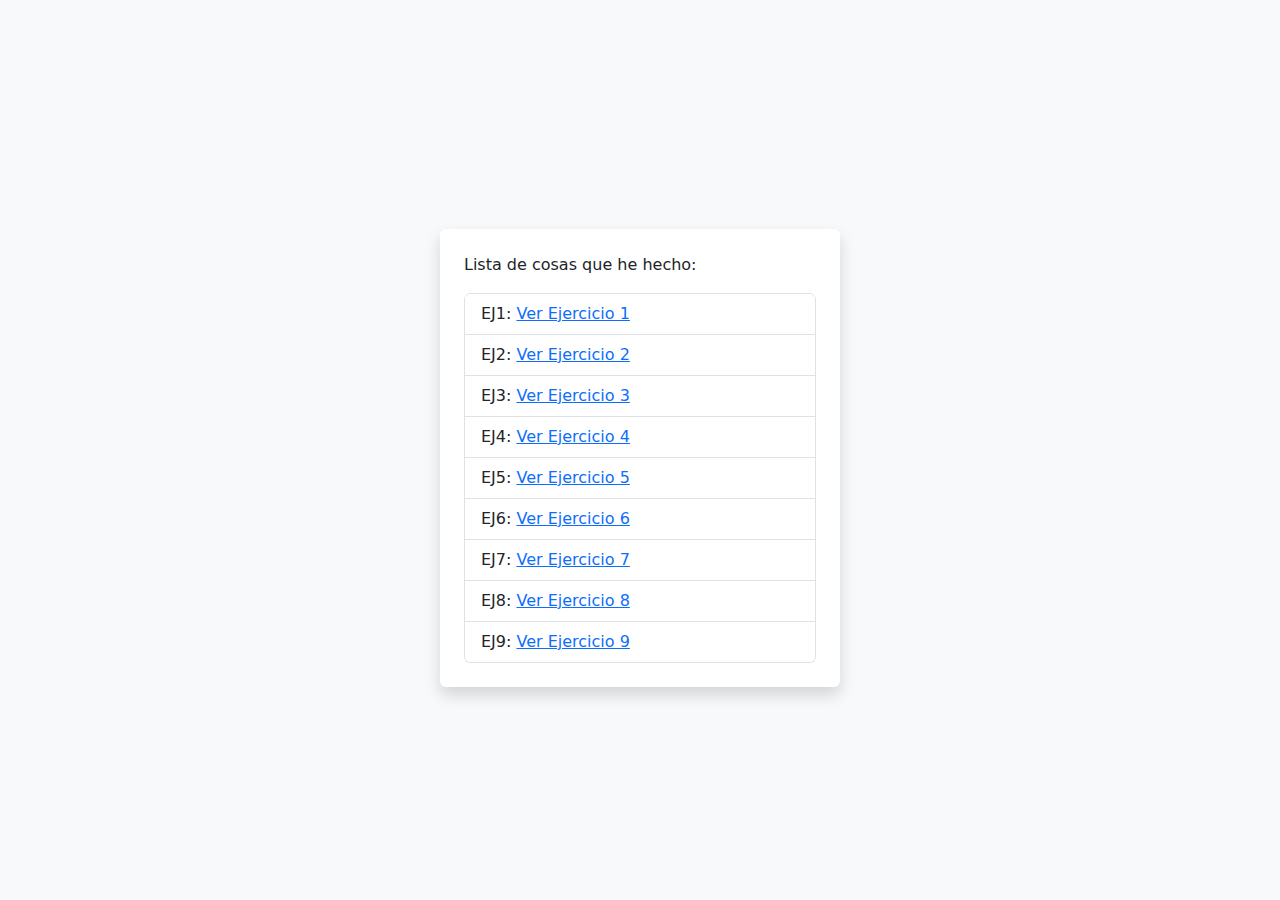
<file: index.html>
<!DOCTYPE html PUBLIC "-//W3C//DTD XHTML 1.0 Transitional//EN" "http://www.w3.org/TR/xhtml1/DTD/xhtml1-transitional.dtd">
<html xmlns="http://www.w3.org/1999/xhtml">
  <head>
    <meta http-equiv="Content-Type" content="text/html; charset=iso-8859-1" />
    <title>Ejercicio 10</title>
    <!-- Enlace a Bootstrap para emplear sus clases -->
    <link href="https://cdn.jsdelivr.net/npm/bootstrap@5.3.0-alpha1/dist/css/bootstrap.min.css" rel="stylesheet" />
    <link href="ej10.css" rel="stylesheet"/>
  </head>

  </head>

  <body class="d-flex justify-content-center align-items-center vh-100 bg-light">
    <div class="container-sm bg-white p-4 rounded shadow" style="max-width: 400px;">
      <p>Lista de cosas que he hecho:</p>
      <ul id="lista" class="list-group fw-6">
        <li class="list-group-item">EJ1: 
          <a href="ejercicio1/ej1.html" class="text-primary">Ver Ejercicio 1</a>
        </li>
        <li class="list-group-item">EJ2: 
          <a href="ejercicio2/ej2.html" class="text-primary"> Ver Ejercicio 2</a>
        </li>
        <li class="list-group-item">EJ3: 
          <a href="ejercicio3/ej3.html" class="text-primary"> Ver Ejercicio 3</a>
        </li>
        <li class="list-group-item">EJ4: 
          <a href="ejercicio4/ej4.html" class="text-primary"> Ver Ejercicio 4</a>
        </li>
        <li class="list-group-item">EJ5: 
          <a href="ejercicio5/ej5.html" class="text-primary"> Ver Ejercicio 5</a>
        </li>
        <li class="list-group-item">EJ6: 
          <a href="ejercicio6/ej6.html" class="text-primary"> Ver Ejercicio 6</a>
        </li>
        <li class="list-group-item">EJ7: 
          <a href="ejercicio7/ej7.html" class="text-primary"> Ver Ejercicio 7</a>
        </li>
        <li class="list-group-item">EJ8: 
          <a href="ejercicio8/ej8.html" class="text-primary"> Ver Ejercicio 8</a>
        </li>
        <li class="list-group-item">EJ9: 
          <a href="ejercicio9/ej9.html" class="text-primary"> Ver Ejercicio 9</a>
        </li>
      </ul>
    </div>
  </body>
</html>
</file>
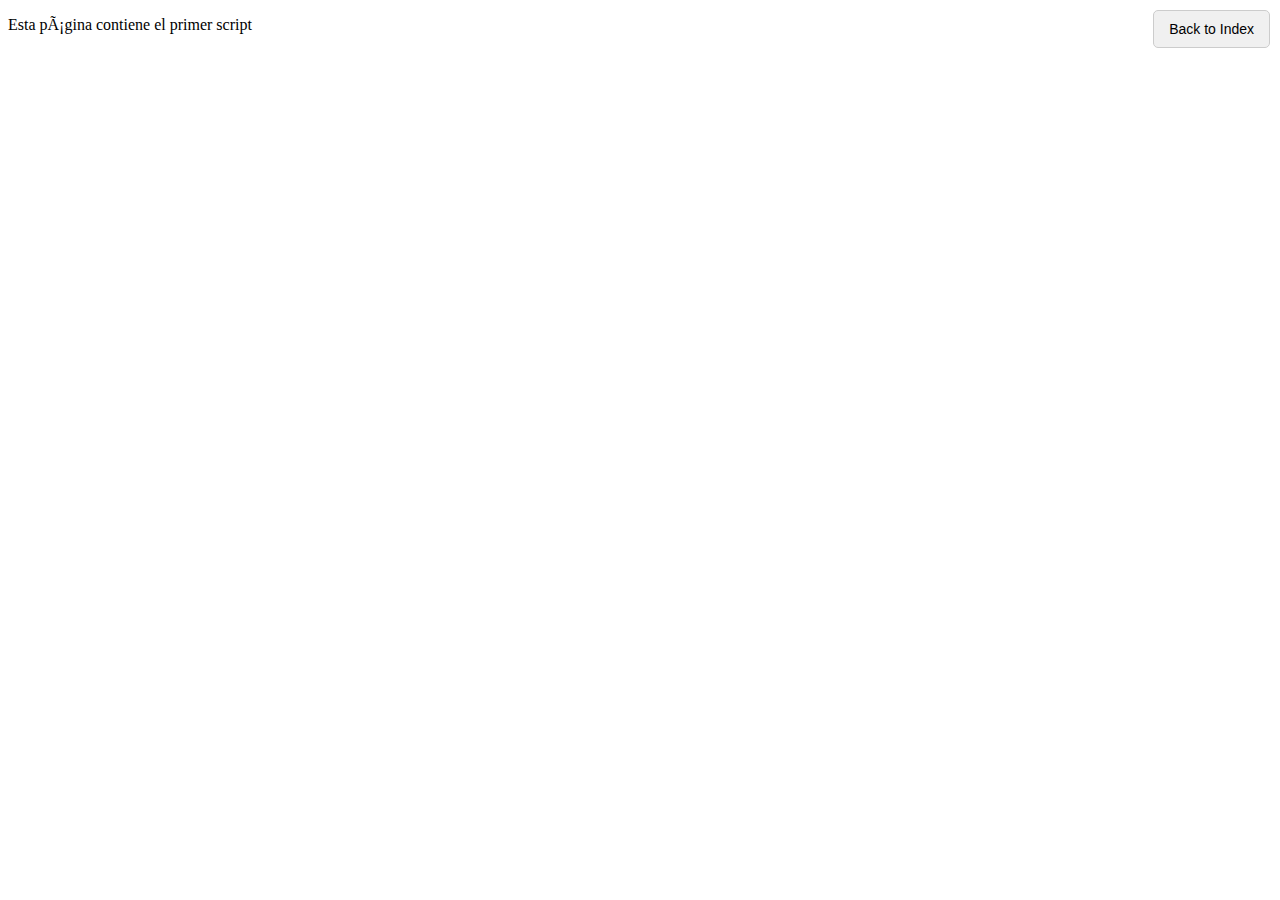
<file: ejercicio1/ej1.html>
<!DOCTYPE html PUBLIC "-//W3C//DTD XHTML 1.0 Transitional//EN" "http://www.w3.org/TR/xhtml1/DTD/xhtml1-transitional.dtd">
<html xmlns="http://www.w3.org/1999/xhtml">
  <head>
    <meta http-equiv="Content-Type" content="text/html; charset=iso-8859-1" />
    <title>Ejercicio 1 - El primer script</title>

    <script type="text/javascript" src="main.js"></script>
    <link rel="stylesheet" href="ej1.css" />
  </head>

  <body>
    <!-- Enlace Back fijo -->
    <a href="../index.html" class="back-link">Back to Index</a>
    <p>Esta página contiene el primer script</p>
  </body>
</html>
</file>
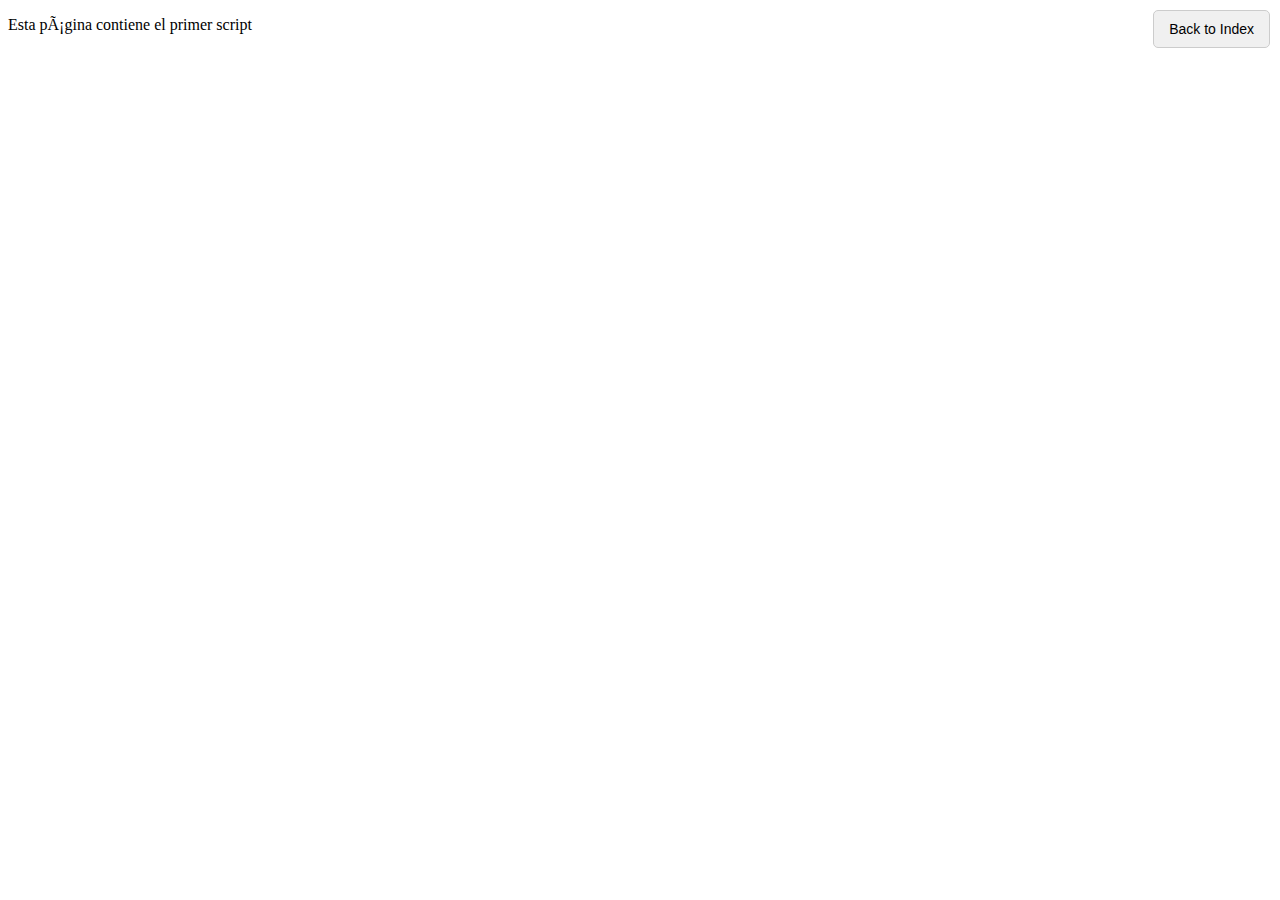
<file: ejercicio2/ej2.html>
<!DOCTYPE html PUBLIC "-//W3C//DTD XHTML 1.0 Transitional//EN" "http://www.w3.org/TR/xhtml1/DTD/xhtml1-transitional.dtd">
<html xmlns="http://www.w3.org/1999/xhtml">
  <head>
    <meta http-equiv="Content-Type" content="text/html; charset=iso-8859-1" />
    <title>Ejercicio 2 - El primer script</title>
    <link rel="stylesheet" href="ej2.css" />

    <script type="text/javascript">
      //Almacenar texto en variable mensaje
      var mensaje = "Hola Mundo!";

      //Mostrar como alerta
      alert(mensaje);
    </script>
  </head>

  <body>
    <!-- Enlace Back fijo -->
    <a href="../index.html" class="back-link">Back to Index</a>
    <p>Esta página contiene el primer script</p>
  </body>
</html>
</file>
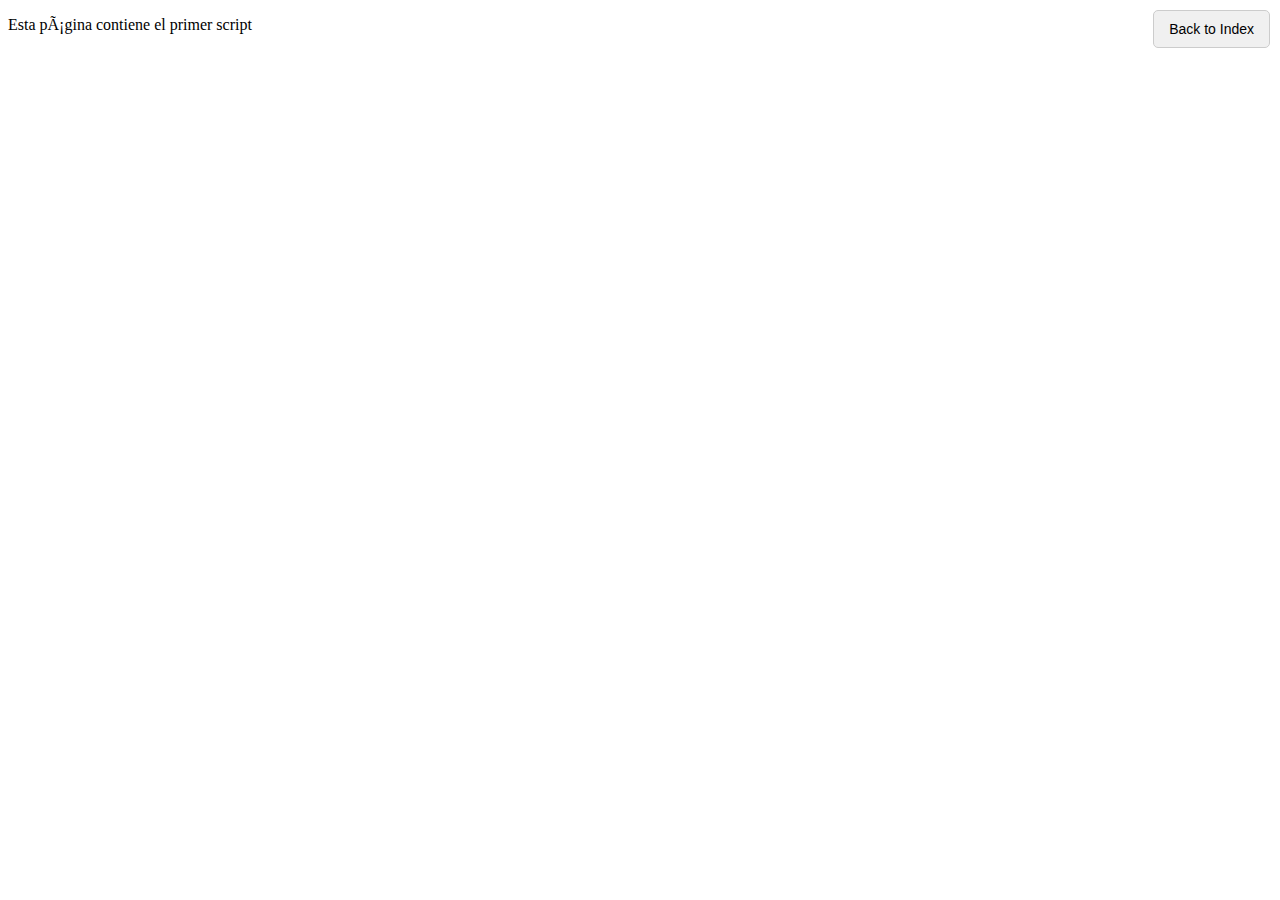
<file: ejercicio3/ej3.html>
<!DOCTYPE html PUBLIC "-//W3C//DTD XHTML 1.0 Transitional//EN" "http://www.w3.org/TR/xhtml1/DTD/xhtml1-transitional.dtd">
<html xmlns="http://www.w3.org/1999/xhtml">
  <head>
    <meta http-equiv="Content-Type" content="text/html; charset=iso-8859-1" />
    <title>Ejercicio 3 - El primer script</title>
    <link rel="stylesheet" href="ej3.css" />

    <script type="text/javascript">
      //Mostramos el mensaje en una ventana de confirmación
      //Almacenamos en una variable para emplear posteriormente en la función de botones
      var confirmacion = confirm("Hola Mundo!");
      //Definimos la salida por consola de dos mensajes distintos según la elección del usuario
      if (confirmacion) {
        console.log("Has clicado OK");
      } else {
        console.log("Has clicado Cancelar");
      }
    </script>
  </head>

  <body>
    <!-- Enlace Back fijo -->
    <a href="../index.html" class="back-link">Back to Index</a>
    <p>Esta página contiene el primer script</p>
  </body>
</html>
</file>
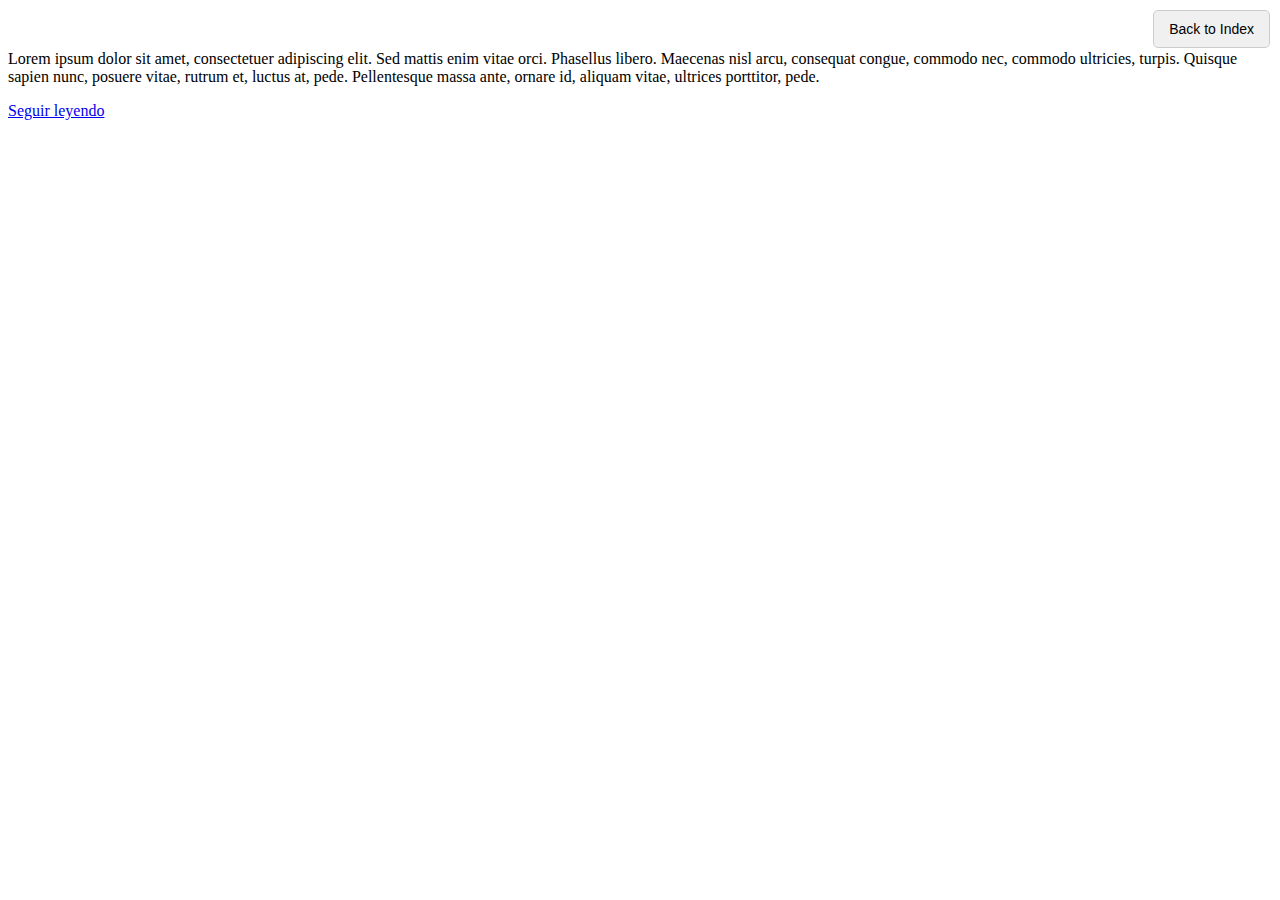
<file: ejercicio4/ej4.html>
<!DOCTYPE html PUBLIC "-//W3C//DTD XHTML 1.0 Transitional//EN" "http://www.w3.org/TR/xhtml1/DTD/xhtml1-transitional.dtd">
<html xmlns="http://www.w3.org/1999/xhtml">
  <head>
    <meta http-equiv="Content-Type" content="text/html; charset=UTF-8" />
    <title>Ejercicio 5 - DOM básico</title>
    <link rel="stylesheet" href="ej4.css" />
  </head>

  <body>
    <!-- Enlace Back fijo -->
    <a href="../index.html" class="back-link">Back to Index</a>
    <p>
      Lorem ipsum dolor sit amet, consectetuer adipiscing elit. Sed mattis enim
      vitae orci. Phasellus libero. Maecenas nisl arcu, consequat congue,
      commodo nec, commodo ultricies, turpis. Quisque sapien nunc, posuere
      vitae, rutrum et, luctus at, pede. Pellentesque massa ante, ornare id,
      aliquam vitae, ultrices porttitor, pede.
      <!-- Inicio texto a mostrar/esconder -->
      <span class="additional hidden">
        Nullam sit amet nisl elementum elit convallis malesuada. Phasellus magna
        sem, semper quis, faucibus ut, rhoncus non, mi. Duis pellentesque, felis
        eu adipiscing ullamcorper, odio urna consequat arcu, at posuere ante
        quam non dolor. Lorem ipsum dolor sit amet, consectetuer adipiscing
        elit. Duis scelerisque. Donec lacus neque, vehicula in, eleifend vitae,
        venenatis ac, felis. Donec arcu. Nam sed tortor nec ipsum aliquam
        ullamcorper. Duis accumsan metus eu urna. Aenean vitae enim. Integer
        lacus. Vestibulum venenatis erat eu odio. Praesent id metus. Nullam sit
        amet nisl elementum elit convallis malesuada. Phasellus magna sem,
        semper quis, faucibus ut, rhoncus non, mi. Duis pellentesque, felis eu
        adipiscing ullamcorper, odio urna consequat arcu, at posuere ante quam
        non dolor. Lorem ipsum dolor sit amet, consectetuer adipiscing elit.
        Duis scelerisque. Donec lacus neque, vehicula in, eleifend vitae,
        venenatis ac, felis. Donec arcu. Nam sed tortor nec ipsum aliquam
        ullamcorper. Duis accumsan metus eu urna. Aenean vitae enim. Integer
        lacus. Vestibulum venenatis erat eu odio. Praesent id metus.
      </span>
      <!-- Fin texto a mostrar/esconder -->
    </p>
    <a href="#" onclick="toggleText();" class="toggle-link">Seguir leyendo</a>
    <script type="text/javascript" src="main.js"></script>
  </body>
</html>
</file>
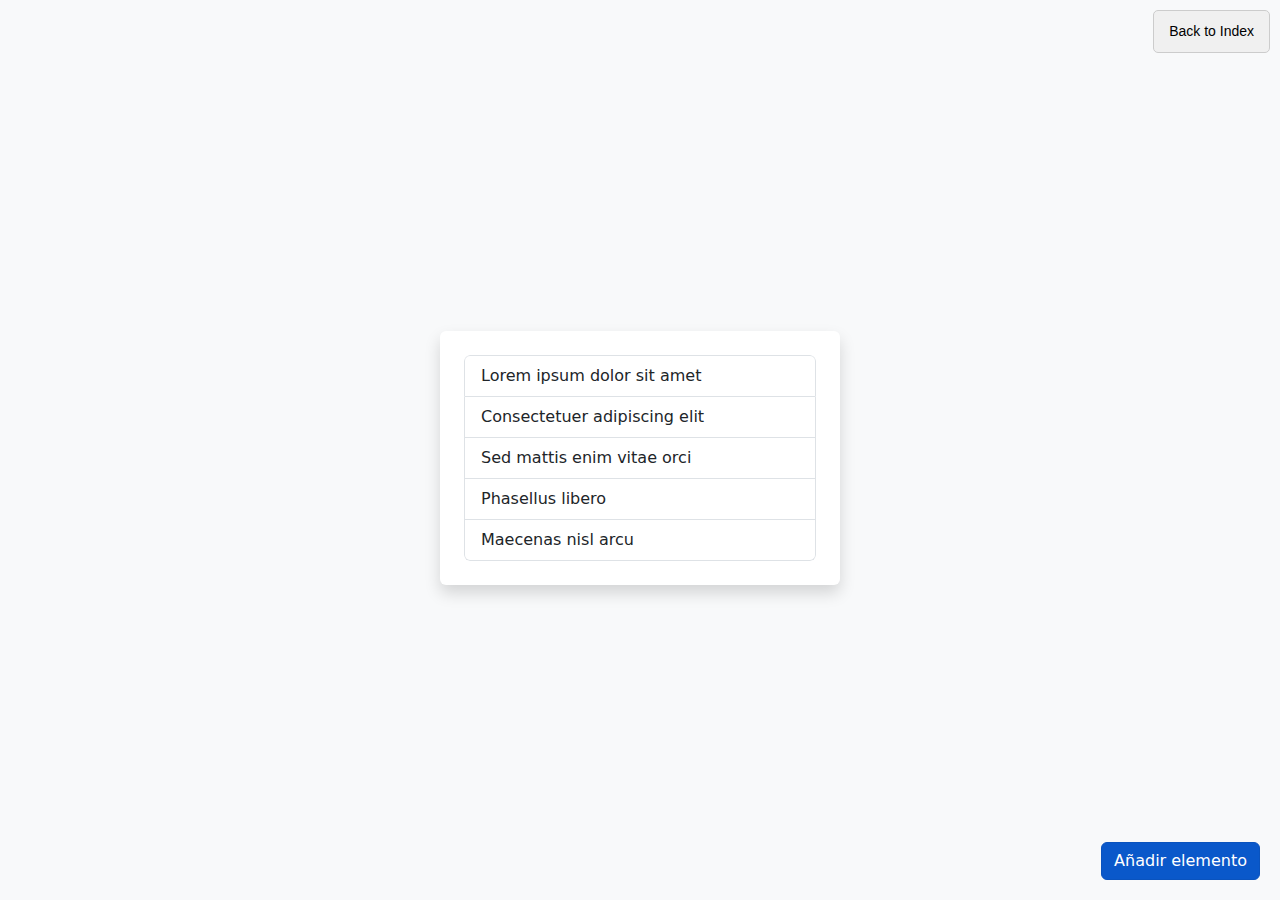
<file: ejercicio5/ej5.html>
<!DOCTYPE html PUBLIC "-//W3C//DTD XHTML 1.0 Transitional//EN" "http://www.w3.org/TR/xhtml1/DTD/xhtml1-transitional.dtd">
<html xmlns="http://www.w3.org/1999/xhtml">
  <head>
    <meta http-equiv="Content-Type" content="text/html; charset=UTF-8" />
    <title>Ejercicio 6 - DOM básico</title>
    <!-- Bootstrap CSS , descargamos para usar clase predeterminada-->
    <link href="https://cdn.jsdelivr.net/npm/bootstrap@5.3.0/dist/css/bootstrap.min.css" rel="stylesheet"/>
    <link href="ej5.css" rel="stylesheet"/>
  </head>

  <body class="d-flex justify-content-center align-items-center vh-100 bg-light">
    

    <div class="container-sm bg-white p-4 rounded shadow" style="max-width: 400px;">
      <!-- Enlace Back fijo -->
      <a href="../index.html" class="back-link">Back to Index</a>
      <ul id="lista" class="list-group fw-6">
        <li class="list-group-item">Lorem ipsum dolor sit amet</li>
        <li class="list-group-item">Consectetuer adipiscing elit</li>
        <li class="list-group-item">Sed mattis enim vitae orci</li>
        <li class="list-group-item">Phasellus libero</li>
        <li class="list-group-item">Maecenas nisl arcu</li>
      </ul>
    </div>
      
    <input type="button" value="Añadir elemento" id="B" class="btn btn-primary active fixed-button"/>
  
  </body>
  <script type="text/javascript" src="main.js"></script>
</html>
</file>
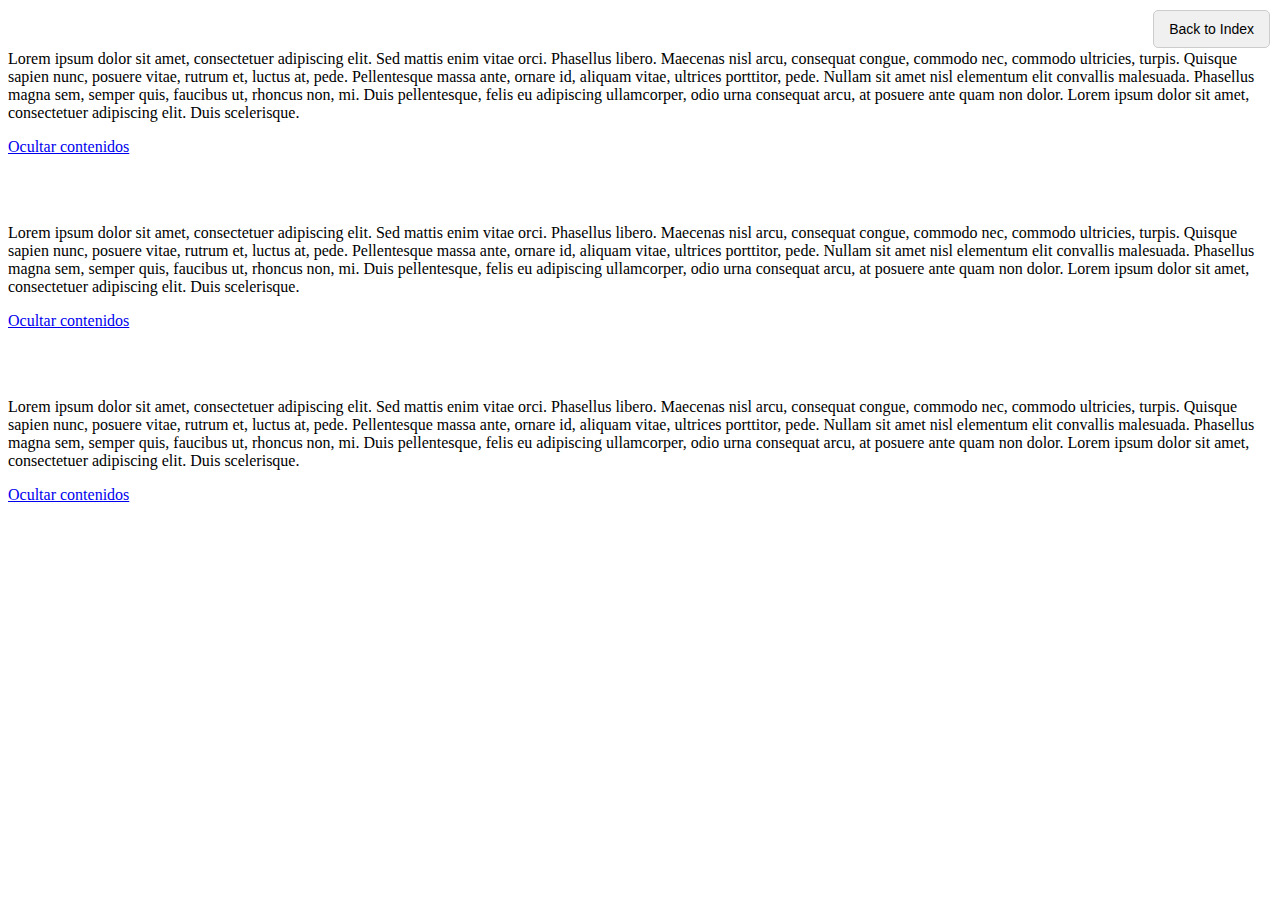
<file: ejercicio6/ej6.html>
<!DOCTYPE html PUBLIC "-//W3C//DTD XHTML 1.0 Transitional//EN" "http://www.w3.org/TR/xhtml1/DTD/xhtml1-transitional.dtd">
<html xmlns="http://www.w3.org/1999/xhtml">
  <head>
    <meta http-equiv="Content-Type" content="text/html; charset=UTF-8" />
    <title>Ejercicio 7 - DOM básico</title>
    <link rel="stylesheet" href="ej6.css" />
  </head>

  <body>
    <!-- Enlace Back fijo -->
    <a href="../index.html" class="back-link">Back to Index</a>
    <div>
      <p id="s1"> <!-- Identificador de sección para poder relacionar acción del enlace con cada sección-->
        Lorem ipsum dolor sit amet, consectetuer adipiscing elit. Sed mattis
        enim vitae orci. Phasellus libero. Maecenas nisl arcu, consequat congue,
        commodo nec, commodo ultricies, turpis. Quisque sapien nunc, posuere
        vitae, rutrum et, luctus at, pede. Pellentesque massa ante, ornare id,
        aliquam vitae, ultrices porttitor, pede. Nullam sit amet nisl elementum
        elit convallis malesuada. Phasellus magna sem, semper quis, faucibus ut,
        rhoncus non, mi. Duis pellentesque, felis eu adipiscing ullamcorper,
        odio urna consequat arcu, at posuere ante quam non dolor. Lorem ipsum
        dolor sit amet, consectetuer adipiscing elit. Duis scelerisque.
      </p>
      <!-- Javascript:void(0) para evitar que el navegador recargue la pagina-->
      <a href="javascript:void(0);" onclick="toggleSection('s1', this)" class="toggle-link">Ocultar contenidos</a>
    </div>
    <br />
    <div>
      <p id="s2">
        Lorem ipsum dolor sit amet, consectetuer adipiscing elit. Sed mattis
        enim vitae orci. Phasellus libero. Maecenas nisl arcu, consequat congue,
        commodo nec, commodo ultricies, turpis. Quisque sapien nunc, posuere
        vitae, rutrum et, luctus at, pede. Pellentesque massa ante, ornare id,
        aliquam vitae, ultrices porttitor, pede. Nullam sit amet nisl elementum
        elit convallis malesuada. Phasellus magna sem, semper quis, faucibus ut,
        rhoncus non, mi. Duis pellentesque, felis eu adipiscing ullamcorper,
        odio urna consequat arcu, at posuere ante quam non dolor. Lorem ipsum
        dolor sit amet, consectetuer adipiscing elit. Duis scelerisque.
      </p>
      <a href="javascript:void(0);" onclick="toggleSection('s2', this)" class="toggle-link">Ocultar contenidos</a>
    </div>
    <br />
    <div>
      <p id="s3">
        Lorem ipsum dolor sit amet, consectetuer adipiscing elit. Sed mattis
        enim vitae orci. Phasellus libero. Maecenas nisl arcu, consequat congue,
        commodo nec, commodo ultricies, turpis. Quisque sapien nunc, posuere
        vitae, rutrum et, luctus at, pede. Pellentesque massa ante, ornare id,
        aliquam vitae, ultrices porttitor, pede. Nullam sit amet nisl elementum
        elit convallis malesuada. Phasellus magna sem, semper quis, faucibus ut,
        rhoncus non, mi. Duis pellentesque, felis eu adipiscing ullamcorper,
        odio urna consequat arcu, at posuere ante quam non dolor. Lorem ipsum
        dolor sit amet, consectetuer adipiscing elit. Duis scelerisque.
      </p>
      <a href="javascript:void(0);" onclick="toggleSection('s3', this)" class="toggle-link">Ocultar contenidos</a>
    </div>
    <script type="text/javascript" src="main.js"></script>
  </body>
</html>
</file>
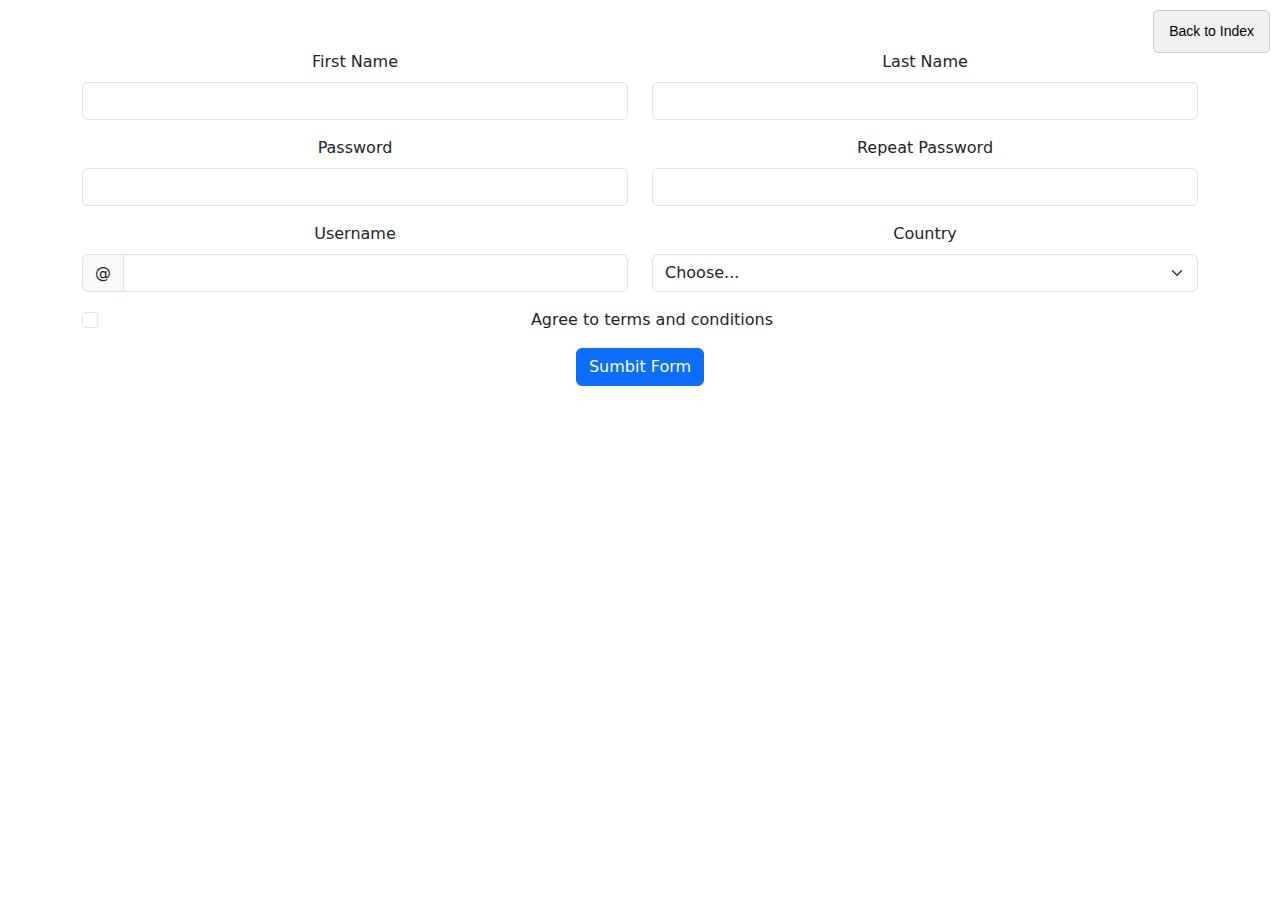
<file: ejercicio7/ej7.html>
<!DOCTYPE html>
<html lang="en">
  <head>
    <title>Bootstrap Example</title>
    <meta charset="utf-8" />
    <meta name="viewport" content="width=device-width, initial-scale=1" />
    <!-- Enlace a Bootstrap para emplear sus clases -->
    <link href="https://cdn.jsdelivr.net/npm/bootstrap@5.3.0-alpha1/dist/css/bootstrap.min.css" rel="stylesheet" />
    <link rel="stylesheet" href="ej7.css" />
  </head>

  <body>
    <!-- Enlace Back fijo -->
    <a href="../index.html" class="back-link">Back to Index</a>
    <div class="container text-center">
      
      <form action="#" method="post" novalidate>

        <div class="row">
          <!-- First Name -->
          <div class="col-sm-6 mb-3">
            <label for="First Name" class="form-label">First Name</label>
            <input type="text" class="form-control" id="First Name" name="First Name" required>
            <div class="invalid-feedback">Required</div>
          </div>
          <!-- Last Name -->
          <div class="col-sm-6 mb-3">
            <label for="Last Name" class="form-label">Last Name</label>
            <input type="text" class="form-control" id="Last Name" name="Last Name" required>
            <div class="invalid-feedback">Required</div>
          </div>
        </div>

        <div class="row">
          <!-- Password -->
          <div class="col-sm-6 mb-3">
            <label for="Password" class="form-label">Password</label>
            <input type="text" class="form-control" id="Password" name="Password" required>
            <div class="invalid-feedback">Required</div>
          </div>
          <!-- Repeat Password -->
          <div class="col-sm-6 mb-3">
            <label for="Repeat Password" class="form-label">Repeat Password</label>
            <input type="text" class="form-control" id="Repeat Password" name="Repeat Password" required>
            <div class="invalid-feedback">Required</div>
          </div>
        </div>

        <div class="row">
          <!-- Username -->
          <div class="col-sm-6 mb-3">
            <label for="Username" class="form-label">Username</label>
            <div class="input-group">
              <span class="input-group-text">@</span>
              <input type="text" class="form-control" id="Username" name="Username" required>
            </div>
            <div class="invalid-feedback">Required</div>
          </div>
          <!-- Country -->
          <div class="col-sm-6 mb-3">
            <label for="Country" class="form-label">Country</label>
            <select class="form-select" id="country" name="country" required>
              <option value="" disabled selected>Choose...</option>
              <option value="Spain">Spain</option>
              <option value="Andorra">Andorra</option>
              <option value="Portugal">Portugal</option>
              <option value="Others">Others</option>
            </select>
            <div class="invalid-feedback">Required</div>
          </div>
        </div>

      <!-- Agree to terms and conditions -->
      <div class="form-check mb-3">
        <input class="form-check-input" type="checkbox" id="agree" name="agree" required>
        <label class="form-check-label" for="agree">
          Agree to terms and conditions</a>
        </label>
        <div class="invalid-feedback">You must accept terms and conditions</div>
      </div>

        <div class="mb-3">
          <button type="submit" class="btn btn-primary">Sumbit Form</button>
        </div>

      </form>
    </div>
    <script src="main.js"></script>
  </body>
</html>
</file>
<file: ej10.css>
/*Asegura que la lista tenga un alto variable y que no se recorte*/
#lista {
    max-height: 400px; /*Ajuste de alto máximo para evitar que la lista ocupe toda la pantalla*/
    overflow-y: auto; /*Permite hacer scroll si el contenido excede el alto*/
  }

.container-sm{
    margin-top: 15px;  
}
</file>
<file: ejercicio1/ej1.css>
.back-link {
    position: fixed;
    top: 10px;
    right: 10px;
    background-color: #f0f0f0;
    color: #000;
    padding: 10px 15px;
    text-decoration: none;
    border: 1px solid #ccc;
    border-radius: 5px;
    font-size: 14px;
    font-family: Arial, sans-serif;
  }

  .back-link:hover {
    background-color: #e0e0e0;
    border-color: #bbb;
  }
</file>
<file: ejercicio2/ej2.css>
.back-link {
    position: fixed;
    top: 10px;
    right: 10px;
    background-color: #f0f0f0;
    color: #000;
    padding: 10px 15px;
    text-decoration: none;
    border: 1px solid #ccc;
    border-radius: 5px;
    font-size: 14px;
    font-family: Arial, sans-serif;
  }

  .back-link:hover {
    background-color: #e0e0e0;
    border-color: #bbb;
  }
</file>
<file: ejercicio3/ej3.css>
.back-link {
    position: fixed;
    top: 10px;
    right: 10px;
    background-color: #f0f0f0;
    color: #000;
    padding: 10px 15px;
    text-decoration: none;
    border: 1px solid #ccc;
    border-radius: 5px;
    font-size: 14px;
    font-family: Arial, sans-serif;
  }

  .back-link:hover {
    background-color: #e0e0e0;
    border-color: #bbb;
  }
</file>
<file: ejercicio4/ej4.css>
.additional {
  transition: all 0.3s ease; /*Para animar el cambio de visibilidad*/
}

.additional.hidden {
  /*Estilos cuando el texto está oculto*/
  display: none; /*Oculta el texto*/
  visibility: hidden;
  opacity: 0;
}

.additional.visible {
  /*Estilos cuando el texto es visible*/
  display: inline; /* Muestra el texto en línea con el resto del contenido */
  visibility: visible;
  opacity: 1; /* Totalmente visible */
}

.back-link {
  position: fixed;
  top: 10px;
  right: 10px;
  background-color: #f0f0f0;
  color: #000;
  padding: 10px 15px;
  text-decoration: none;
  border: 1px solid #ccc;
  border-radius: 5px;
  font-size: 14px;
  font-family: Arial, sans-serif;
  margin-bottom: 10px;
}

.back-link:hover {
  background-color: #e0e0e0;
  border-color: #bbb;
}

/*Ajustar texto para que no choque con el botón */
p {
  margin-top: 50px; /* Separación extra del botón al texto */
}
</file>
<file: ejercicio5/ej5.css>
.container-sm{
    margin-top: 15px;
  }
  
  .fixed-button {
    position: fixed;
    bottom: 20px;
    right: 20px;
    z-index: 1000; /* Asegura que el botón esté encima de otros elementos */
  }

/*Asegura que la lista tenga un alto variable y que no se recorte*/
#lista {
    max-height: 400px; /*Ajuste de alto máximo para evitar que la lista ocupe toda la pantalla*/
    overflow-y: auto; /*Permite hacer scroll si el contenido excede el alto*/
  }

  .back-link {
    position: fixed;
    top: 10px;
    right: 10px;
    background-color: #f0f0f0;
    color: #000;
    padding: 10px 15px;
    text-decoration: none;
    border: 1px solid #ccc;
    border-radius: 5px;
    font-size: 14px;
    font-family: Arial, sans-serif;
  }

  .back-link:hover {
    background-color: #e0e0e0;
    border-color: #bbb;
  }
</file>
<file: ejercicio6/ej6.css>
.back-link {
    position: fixed;
    top: 10px;
    right: 10px;
    background-color: #f0f0f0;
    color: #000;
    padding: 10px 15px;
    text-decoration: none;
    border: 1px solid #ccc;
    border-radius: 5px;
    font-size: 14px;
    font-family: Arial, sans-serif;
  }

  .back-link:hover {
    background-color: #e0e0e0;
    border-color: #bbb;
  }

  /*Ajustar texto para que no choque con el botón */
p {
  margin-top: 50px; /* Separación extra del botón al texto */
}
</file>
<file: ejercicio7/ej7.css>
.back-link {
    position: fixed;
    top: 10px;
    right: 10px;
    background-color: #f0f0f0;
    color: #000;
    padding: 10px 15px;
    text-decoration: none;
    border: 1px solid #ccc;
    border-radius: 5px;
    font-size: 14px;
    font-family: Arial, sans-serif;
  }

  .back-link:hover {
    background-color: #e0e0e0;
    border-color: #bbb;
  }

.container{
  margin-top: 50px; }
</file>
